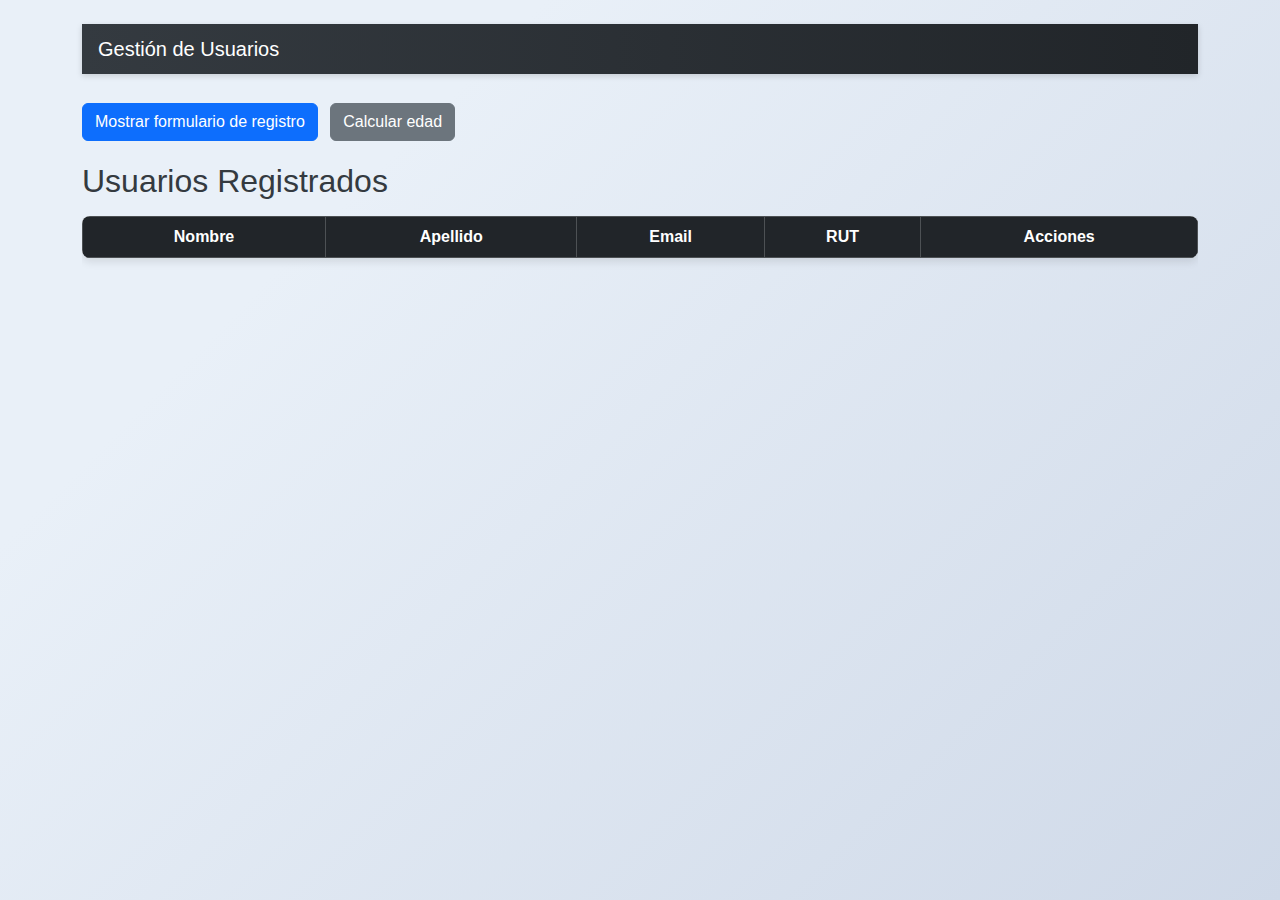
<file: index.html>
<!DOCTYPE html>
<html lang="es">

<head>
  <meta charset="UTF-8">
  <title>CRUD Usuarios</title>
  <link href="https://cdn.jsdelivr.net/npm/bootstrap@5.3.3/dist/css/bootstrap.min.css" rel="stylesheet">
  <link rel="stylesheet" href="styles/style.css">

</head>

<body class="container py-4">

  <nav class="navbar navbar-dark bg-dark mb-4 px-3">
    <span class="navbar-brand mb-0 h1">Gestión de Usuarios</span>
  </nav>

  <div class="mb-3">
    <button class="btn btn-primary me-2" id="toggleForm">Mostrar formulario de registro</button>
    <button class="btn btn-secondary" onclick="window.location.href='edad.html'">Calcular edad</button>
  </div>

  <div id="formContainer" class="mb-4" style="display:none;">
  <div class="card">
    <div class="card-header bg-primary text-white">
    </div>
    <div class="card-body">
      <form id="formUsuario" class="row g-2">
        <input type="hidden" id="editIndex" value="-1" />
        <div class="col-md-6">
          <input type="text" class="form-control" id="nombre" placeholder="Nombre" required />
        </div>
        <div class="col-md-6">
          <input type="text" class="form-control" id="apellido" placeholder="Apellido" required />
        </div>
        <div class="col-md-6">
          <input type="email" class="form-control" id="email" placeholder="Email" required />
        </div>
        <div class="col-md-6">
          <input type="text" class="form-control" id="rut" placeholder="RUT" required />
        </div>
        <div class="col-12 text-end">
          <button type="submit" class="btn btn-success">Registrar</button>
        </div>
      </form>
    </div>
  </div>
</div>


  <h2 class="mb-3">Usuarios Registrados</h2>
  <div class="table-responsive">
    <table class="table table-bordered table-hover">
      <thead class="table-dark">
        <tr>
          <th>Nombre</th>
          <th>Apellido</th>
          <th>Email</th>
          <th>RUT</th>
          <th>Acciones</th>
        </tr>
      </thead>
      <tbody id="tablaUsuarios"></tbody>
    </table>
  </div>
  <div id="mensaje" class="alert alert-success position-fixed bottom-0 end-0 m-3" style="display:none; z-index: 1050;"></div>

  <script src="js/crud.js"></script>
</body>

</html>
</file>
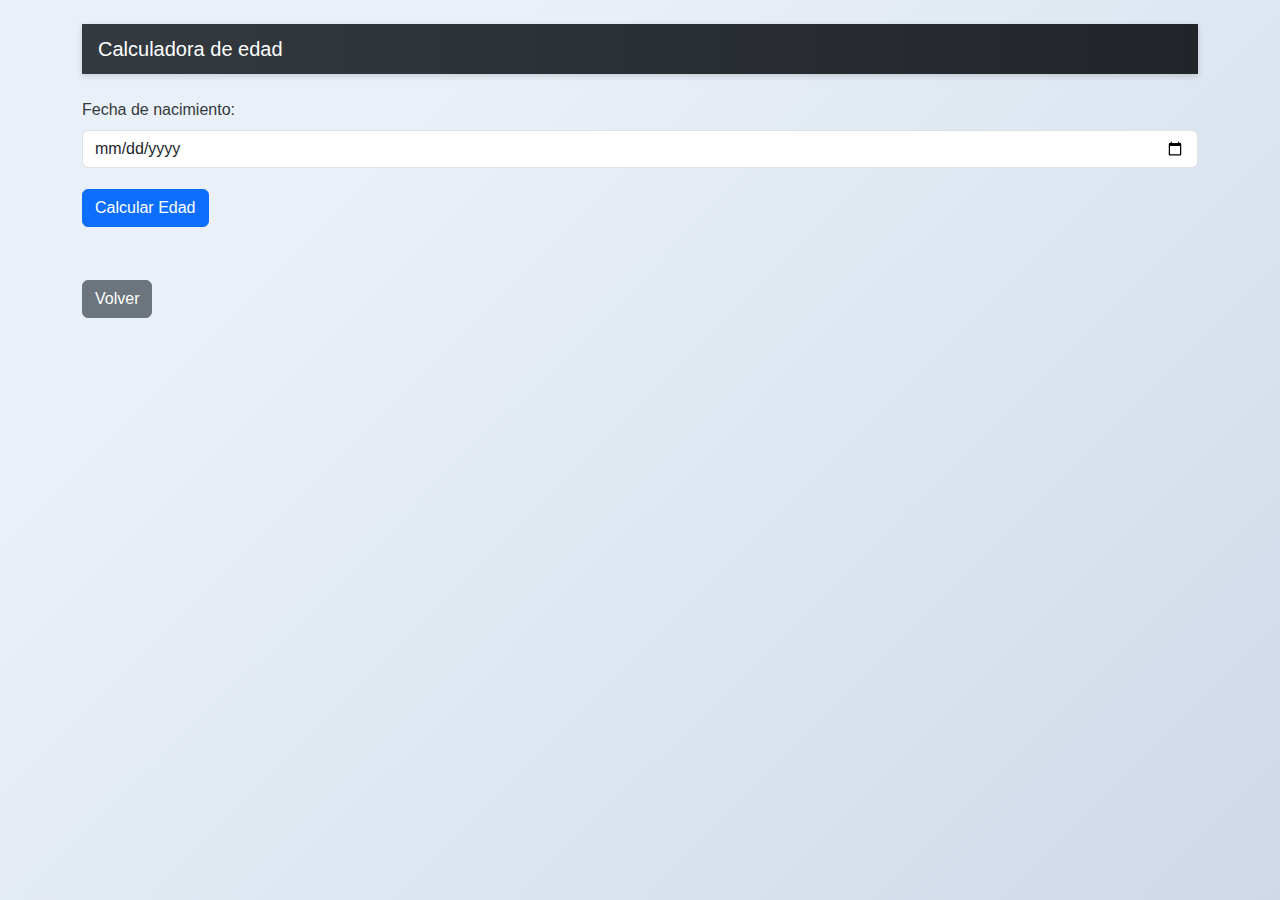
<file: edad.html>
<!DOCTYPE html>
<html lang="es">
<head>
  <meta charset="UTF-8">
  <title>Calculadora de Edad</title>
  <link href="https://cdn.jsdelivr.net/npm/bootstrap@5.3.3/dist/css/bootstrap.min.css" rel="stylesheet">
  <link rel="stylesheet" href="styles/style.css">

</head>
<body class="container py-4">
  <nav class="navbar navbar-dark bg-dark mb-4 px-3">
    <span class="navbar-brand mb-0 h1">Calculadora de edad</span>
  </nav>

  <form id="formEdad" class="mb-4">
    <div class="mb-3">
      <label for="fechaNacimiento" class="form-label">Fecha de nacimiento:</label>
      <input type="date" class="form-control" id="fechaNacimiento" required>
    </div>
    <button type="submit" class="btn btn-primary">Calcular Edad</button>
  </form>

  <p id="resultado" class="lead"></p>

  <button class="btn btn-secondary mt-4" onclick="window.location.href='index.html'">Volver</button>

  <script src="js/edad.js"></script>
</body>
</html>
</file>
<file: styles/style.css>
body {
  background-color: #f0f4f8;
  /* Usar un degradado suave para darle profundidad */
  background-image: 
    linear-gradient(135deg, #e9f0f8 25%, #cfd9e8 100%),
    url('https://www.transparenttextures.com/patterns/diagmonds.png');
  background-repeat: repeat;
  background-attachment: fixed; /* Para que el patrón no se mueva al hacer scroll */
  min-height: 100vh;
  margin: 0;
  font-family: 'Segoe UI', Tahoma, Geneva, Verdana, sans-serif;
  color: #343a40;
}

/* Opcional: agrega una sombra ligera a los contenedores para dar más relieve */
#formContainer, #informe {
  background-color: rgba(255, 255, 255, 0.9);
  padding: 20px;
  border-radius: 12px;
  box-shadow: 0 8px 16px rgba(0,0,0,0.25);
  color: #333;
}

.table {
  background-color: #fff;
  box-shadow: 0 4px 8px rgba(0,0,0,0.1);
  border-radius: 8px;
  overflow: hidden;
}

/* Para el navbar, hacer un degradado sutil o sombra */
.navbar {
  background: linear-gradient(90deg, #343a40 0%, #212529 100%);
  box-shadow: 0 2px 6px rgb(0 0 0 / 0.15);
}

/* Si quieres un footer fijo o sticky para más estructura */
footer {
  background-color: #343a40;
  color: #fff;
  padding: 12px 0;
  text-align: center;
  position: sticky;
  bottom: 0;
  width: 100%;
}


h1, h2 {
  color: #343a40;
  margin-bottom: 20px;
}

pre {
  font-size: 0.9rem;
  overflow-x: auto;
  white-space: pre-wrap;
  word-wrap: break-word;
  border: 1px solid #ced4da;
  background-color: #f8f9fa;
  padding: 10px;
  border-radius: 5px;
}

#formContainer {
  background-color: #ffffff;
  padding: 20px;
  border-radius: 10px;
  border: 1px solid #dee2e6;
  margin-bottom: 20px;
}

#informe {
  background-color: #ffffff;
  padding: 20px;
  border: 1px solid #dee2e6;
  border-radius: 10px;
  margin-bottom: 20px;
}

.table th, .table td {
  vertical-align: middle;
  text-align: center;
}

/* Espaciado y consistencia para botones */
button,
.btn {
  margin: 5px 5px 5px 0;
}

.btn-accion {
  margin: 0 2px;
}

/* Responsive menor a 576px */
@media (max-width: 576px) {
  button,
  .btn {
    width: 100%;
    margin-bottom: 10px;
  }

  .table-responsive {
    font-size: 0.9rem;
  }
}
</file>
